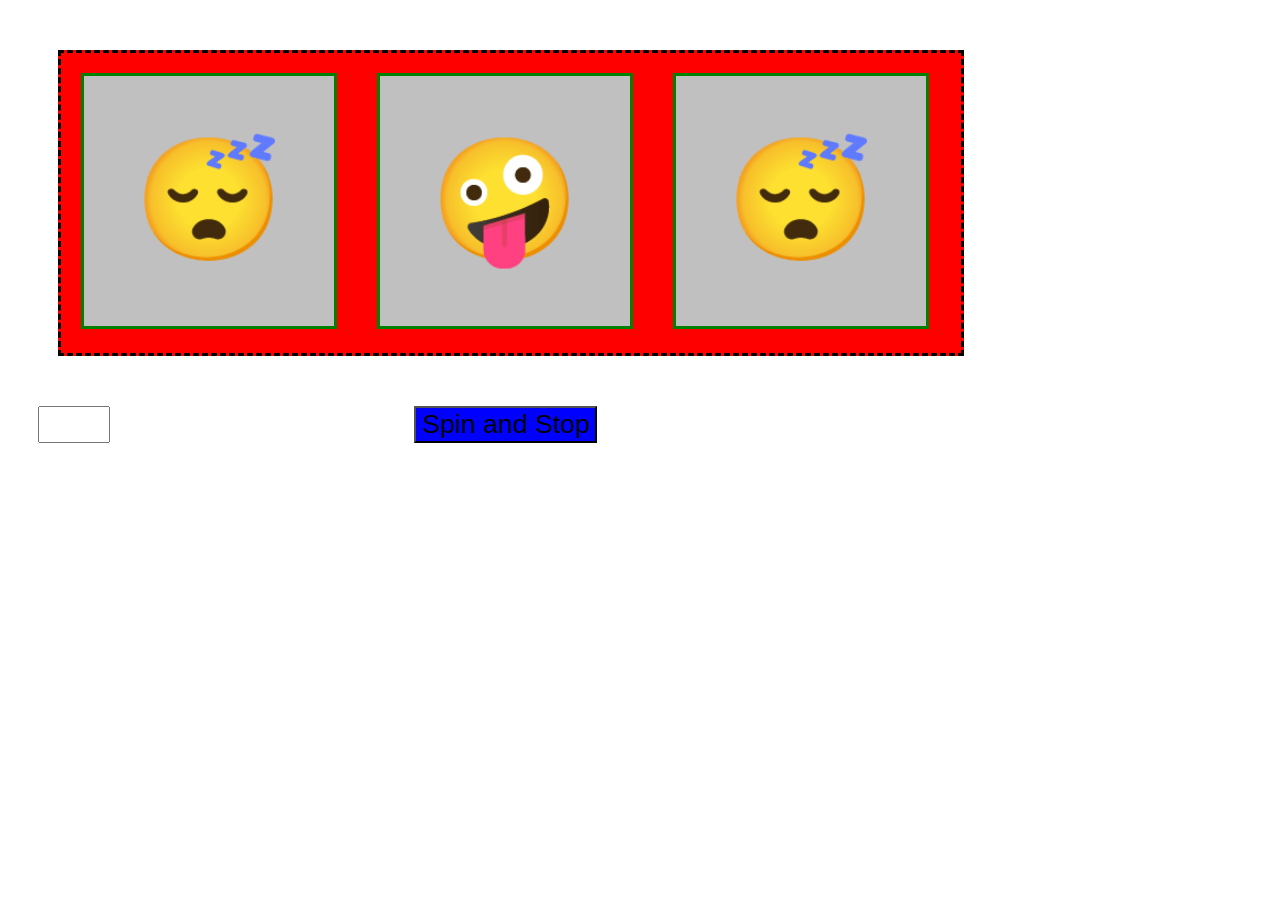
<file: index.html>
<html>
<head>
	<title>Slot Machine</title>



	<script async defer src="Slot-Machine.js" type="text/javascript" ></script>
	<link rel="stylesheet" type="text/css" href="Slot-Machine.css">
</head>
<body>


<div class='machine'>
<div class='slot' id='slot1'> 
	<div class='value' id='value1'> 😭 </div> 
</div>
<div class='slot' id='slot2'>
	<div class='value' id='value2'> 😭 </div> 
</div>
<div class='slot' id='slot3'>
	<div class='value' id='value3'> 😭 </div> 
</div>
</div>


<input id='inpSpeed' type='number' min='1' max='10'>

<button id='btnSpin' onclick="SpinAndStop()">Spin and Stop</button>


</body>
</html>
</file>
<file: Slot-Machine.css>
:root{
	--speed:5;
	
}

#inpSpeed{
	font-size: 20pt;
	margin-left: 30px;
}

#btnSpin{
	font-size: 20pt;
	margin-left: 300px;
	background-color: blue;
}



.machine{
	background-color: red;
	border: dashed black;
	width: 900px;
	height: 300px;
	margin: 50px;
	display: flex;
	z-index: 5;
}
.slot{
	border: solid green;
	width: 250px;
	height: 250px;
	margin: 20px;
	background-color: silver;
	text-align: center;
	font-size: 90pt;
	line-height:250px;
	z-index: 1;
	overflow: hidden;
}

.slot>.value{
	z-index: 3;
	animation-name: slotspin;
	animation-iteration-count:Infinite;
	animation-duration:calc(1s/var(--speed));

 
}

@keyframes slotspin {
  0%{transform: translateY(-200px);}
 
  100% {transform: translateY(200px);}
}
slotspin.pause();
</file>
